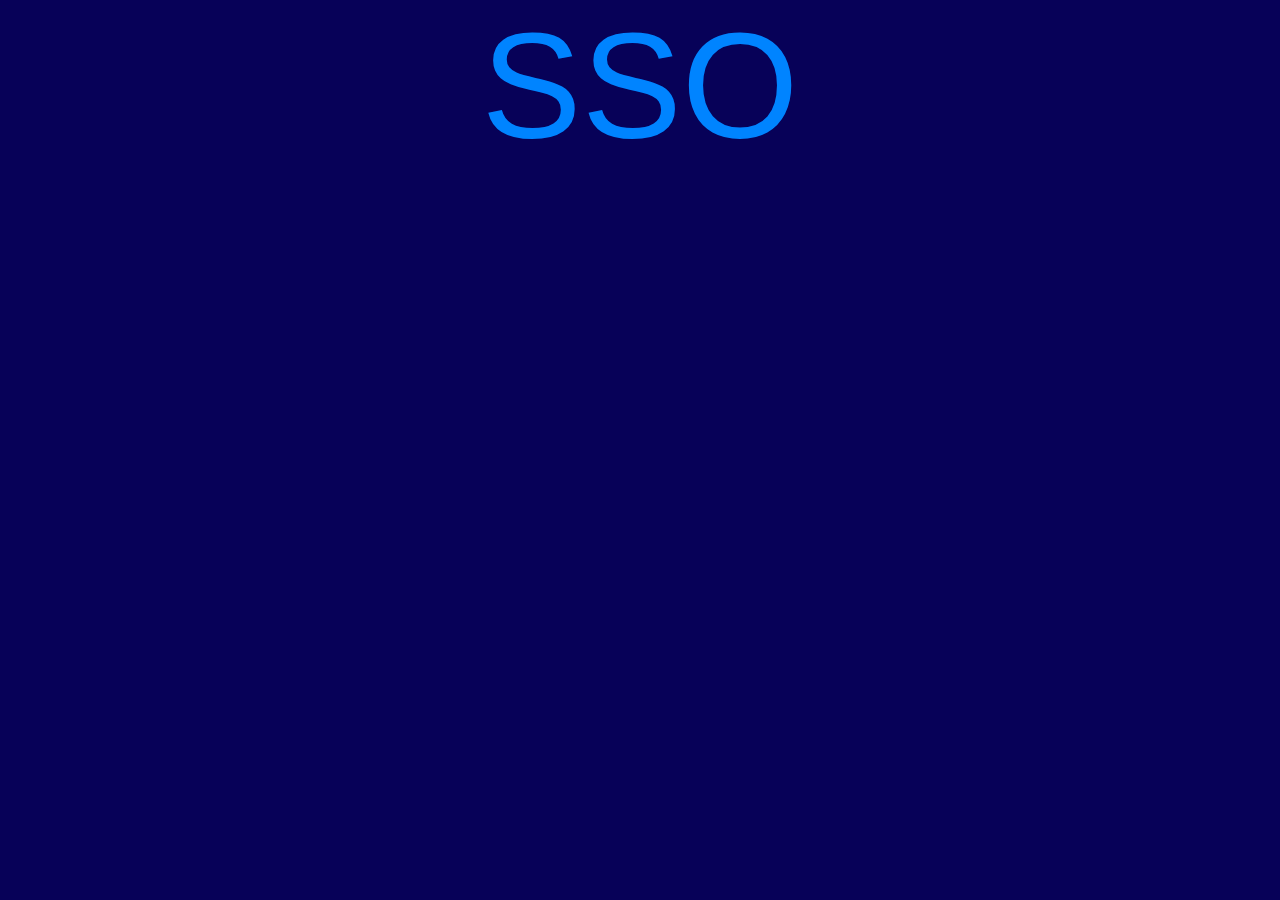
<file: index.html>
<!DOCTYPE html>
<html>
<head>
<link rel="stylesheet" href="snow.css">
<script>
</script>
</head>

<body>
    <script src="snow.js"></script>

    <div class="snow-container">
        <div class="fade-in-text">
            SSO
        </div>
    </div>
</body>

</html>
</file>
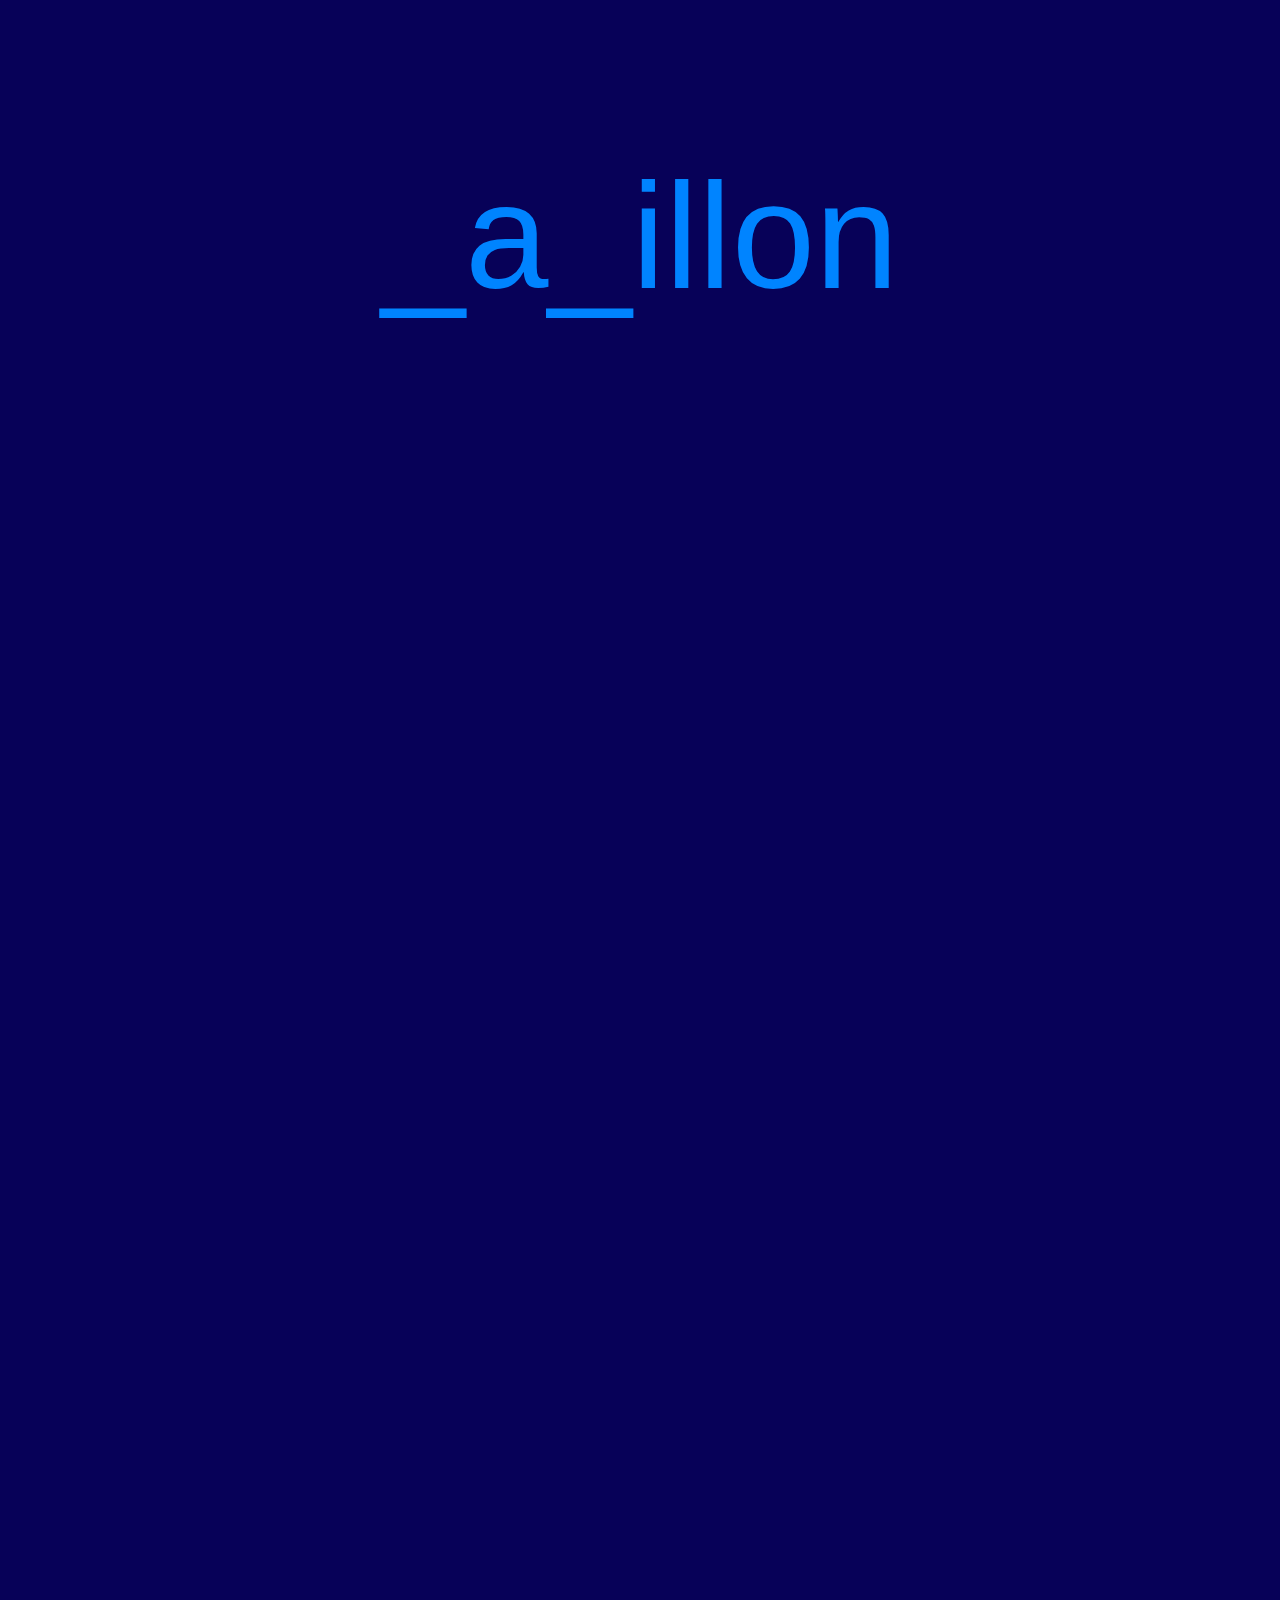
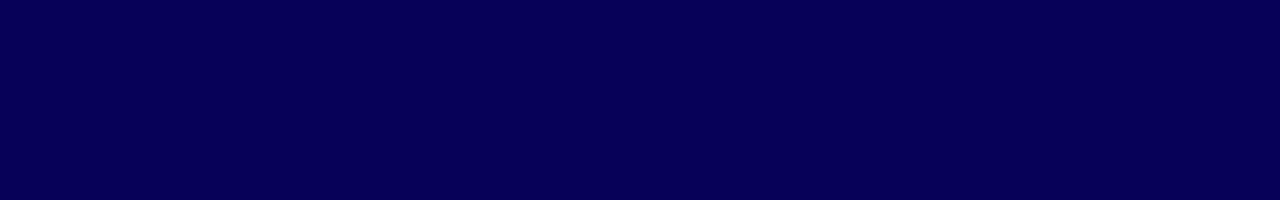
<file: 1.html>
<!DOCTYPE html>
<html>
<head>
<link rel="stylesheet" href="snow.css">
<script>
</script>
</head>

<body>
    <script src="snow.js"></script>

    <div class="snow-container">
        <div class="fade-in-text">
            <p>_a_illon</p>
        </div>
    </div>
    <div style="height: 200vh;">
</body>

</html>
</file>
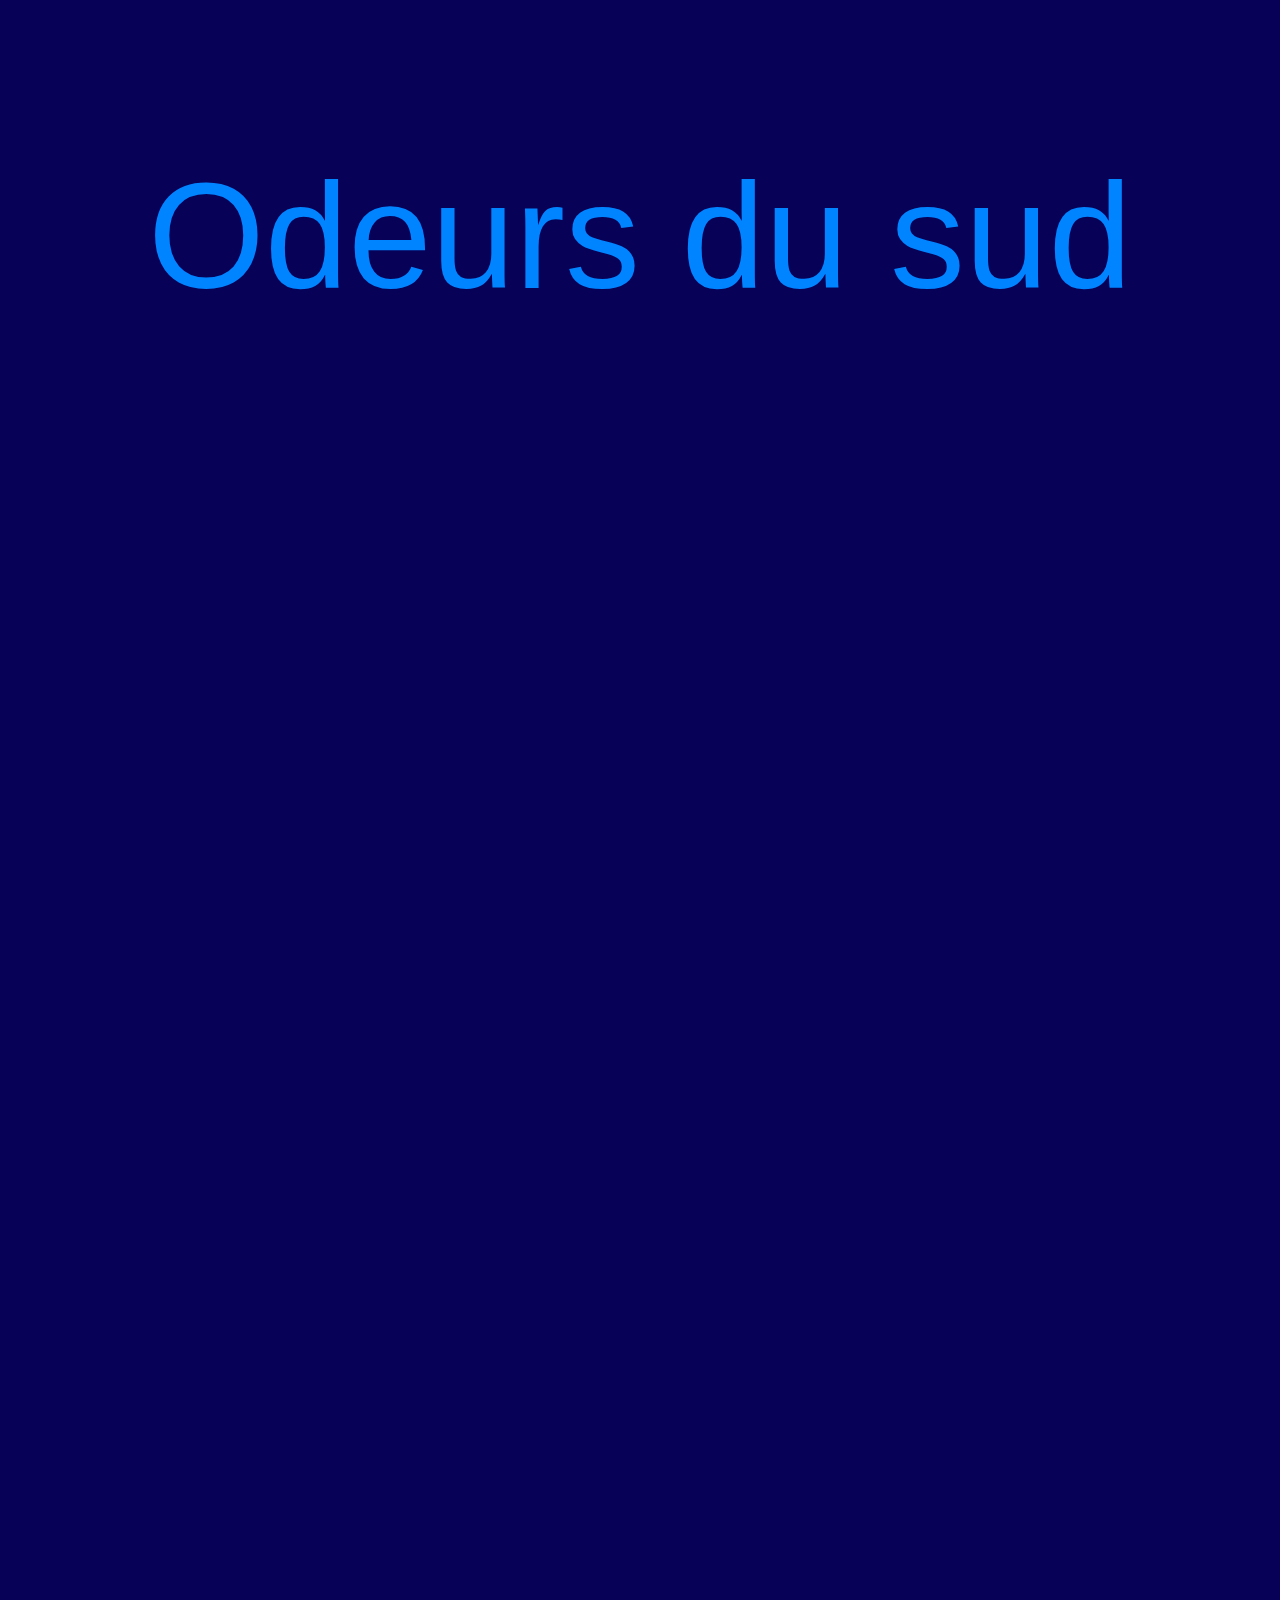
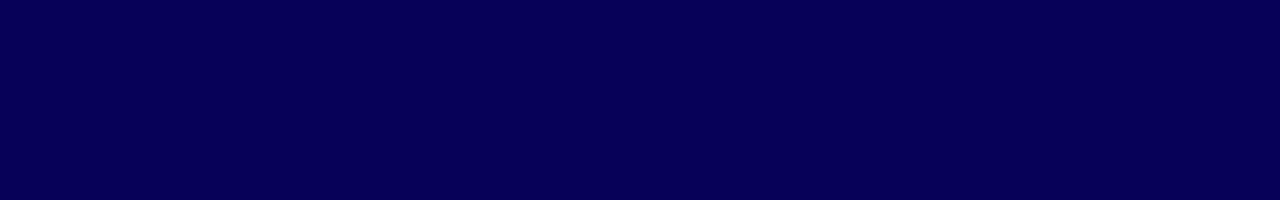
<file: 2.html>
<!DOCTYPE html>
<html>
<head>
<link rel="stylesheet" href="snow.css">
</head>

<body>
    <script src="snow.js"></script>

    <div class="snow-container">
        <div class="fade-in-text">
            <p>Odeurs du sud</p>
        </div>
    </div>

    <div style="height: 200vh;">

</body>

</html>
</file>
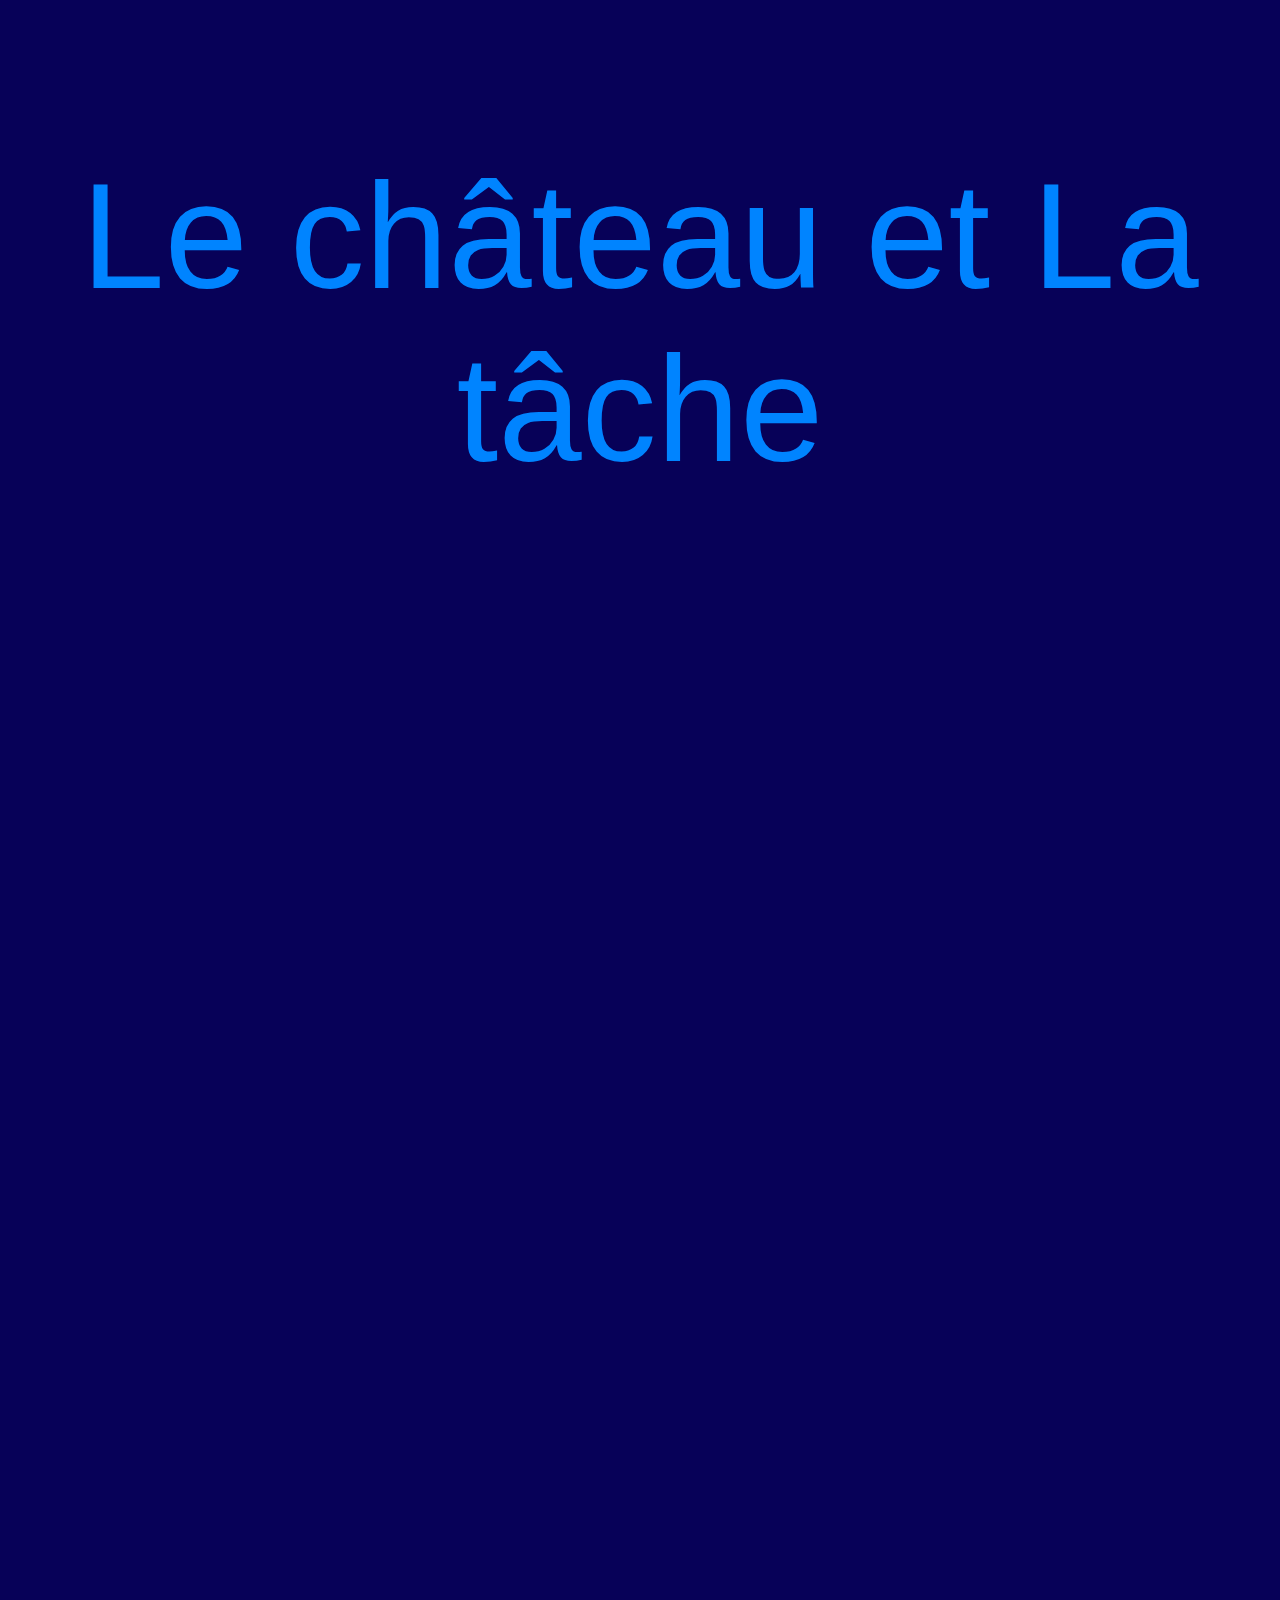
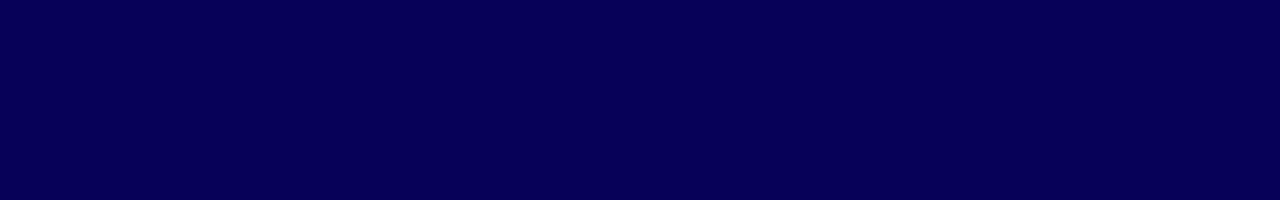
<file: 3.html>
<!DOCTYPE html>
<html>
<head>
<link rel="stylesheet" href="snow.css">
<script>
</script>
</head>

<body>
    <script src="snow.js"></script>

    <div class="snow-container">
        <div class="fade-in-text">
            <p>Le château et La tâche</p>
        </div>
    </div>
    <div style="height: 200vh;">
</body>

</html>
</file>
<file: snow.css>
body,
html {
    margin: 0;
    padding: 0;
    background-color: rgb(7, 1, 88);
}

body,
html {
    overflow-x: hidden;
    width: 100vw;
    height: auto;
}

.fade-in-text {
    font-family: Arial;
    font-size: 150px;
    color:rgb(0, 132, 255);
    text-align: center;
    animation: fadeIn 10s;
  }
  
  
.snow-container {
    position: fixed;
    top: 0;
    left: 0;
    overflow: hidden;
    width: 100vw;
    height: 100vh;
    z-index: 99999;
    pointer-events: none;
}

.snowflake {
    position: absolute;
    background-color: white;
    border-radius: 50%;
    opacity: 0.8;
    pointer-events: none;
}

@keyframes fall {
    0% {
        opacity: 0;
        transform: translateY(0);
    }
    10% {
        opacity: 1;
    }
    100% {
        opacity: 0.5;
        transform: translateY(100vh);
    }
}

@keyframes diagonal-fall {
    0% {
        opacity: 0;
        transform: translate(0, 0);
    }
    10% {
        opacity: 1;
    }
    100% {
        opacity: 0.25;
        transform: translate(10vw, 100vh);
    }
}

@keyframes fadeIn {
    0% { opacity: 0; }
    100% { opacity: 1; }
}
</file>
